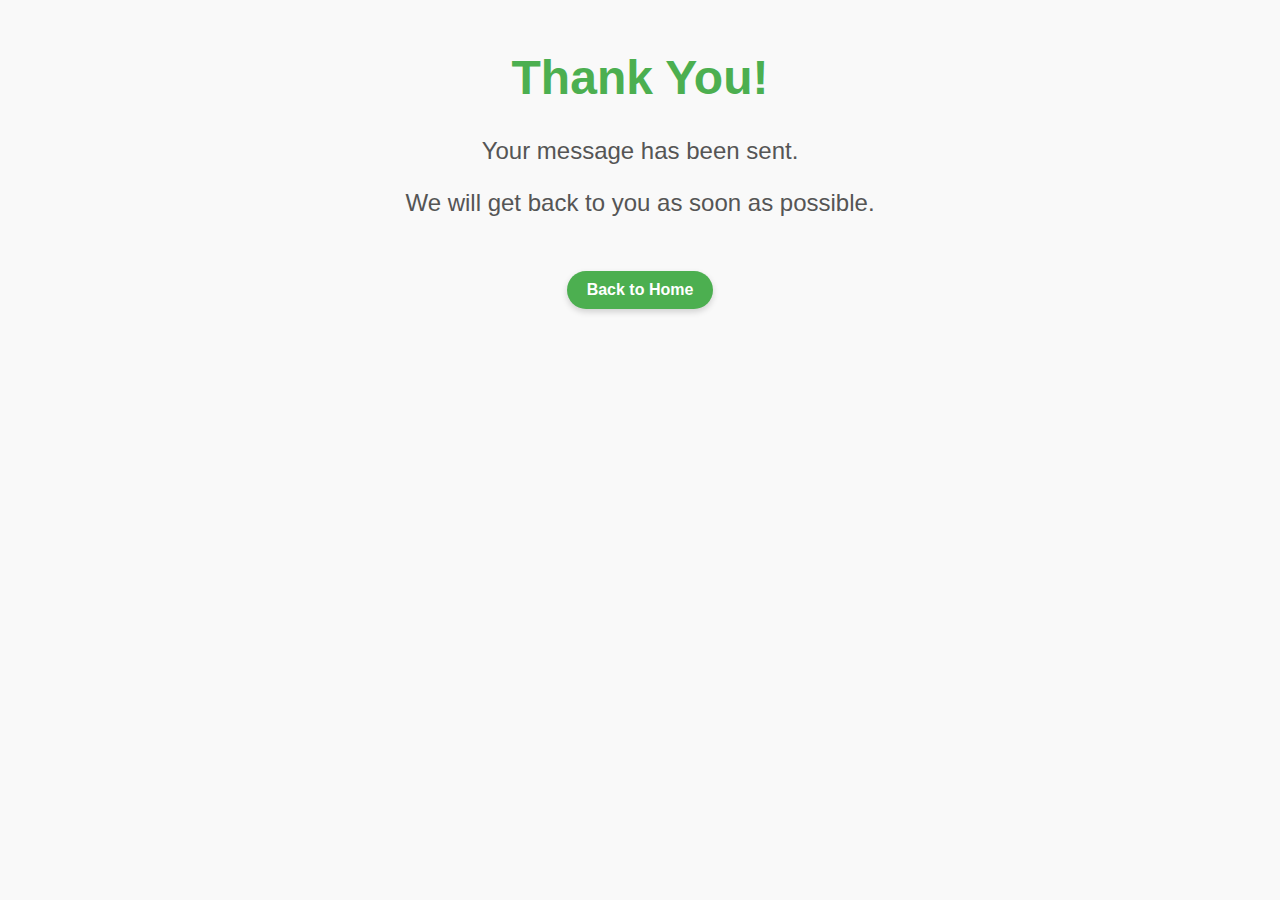
<file: Web Application/templates/thank-you.html>
<!DOCTYPE html>
<html>
  <head>
    <meta charset="UTF-8">
    <title>Thank You</title>
    <style>
      body {
        background-color: #f9f9f9;
      }
      .container {
        margin-top: 50px;
        text-align: center;
        font-family: Arial, sans-serif;
        animation: fade-in 1s ease-in-out;
      }
      .icon {
        font-size: 80px;
        color: #4CAF50;
        animation: rotate 2s infinite linear;
      }
      @keyframes rotate {
        from {
          transform: rotate(0deg);
        }
        to {
          transform: rotate(360deg);
        }
      }
      h1 {
        margin-top: 40px;
        font-size: 48px;
        color: #4CAF50;
        animation: scale-up 0.6s ease-in-out;
      }
      p {
        font-size: 24px;
        color: #555;
        animation: slide-in 0.8s ease-in-out;
      }
      a {
        display: inline-block;
        padding: 10px 20px;
        margin-top: 30px;
        text-decoration: none;
        color: #fff;
        background-color: #4CAF50;
        border-radius: 30px;
        font-weight: bold;
        box-shadow: 0 3px 6px rgba(0, 0, 0, 0.16);
        transition: all 0.2s ease-in-out;
        animation: bounce-in 1s ease-in-out;
      }
      a:hover {
        background-color: #3E8E41;
        box-shadow: 0 6px 12px rgba(0, 0, 0, 0.16);
        transform: translateY(-3px);
      }
      @keyframes fade-in {
        from {
          opacity: 0;
        }
        to {
          opacity: 1;
        }
      }
      @keyframes scale-up {
        from {
          transform: scale(0.5);
        }
        to {
          transform: scale(1);
        }
      }
      @keyframes slide-in {
        from {
          transform: translateX(-100%);
        }
        to {
          transform: translateX(0%);
        }
      }
      @keyframes bounce-in {
        from {
          transform: scale(0.5);
        }
        to {
          transform: scale(1);
        }
      }
    </style>
  </head>
  <body>
    <div class="container">
      <i class="icon fa fa-check-circle-o"></i>
      <h1>Thank You!</h1>
      <p>Your message has been sent.</p>
      <p>We will get back to you as soon as possible.</p>
      <a href="{{ url_for('index') }}">Back to Home</a>
    </div>
  </body>
</html>
</file>
